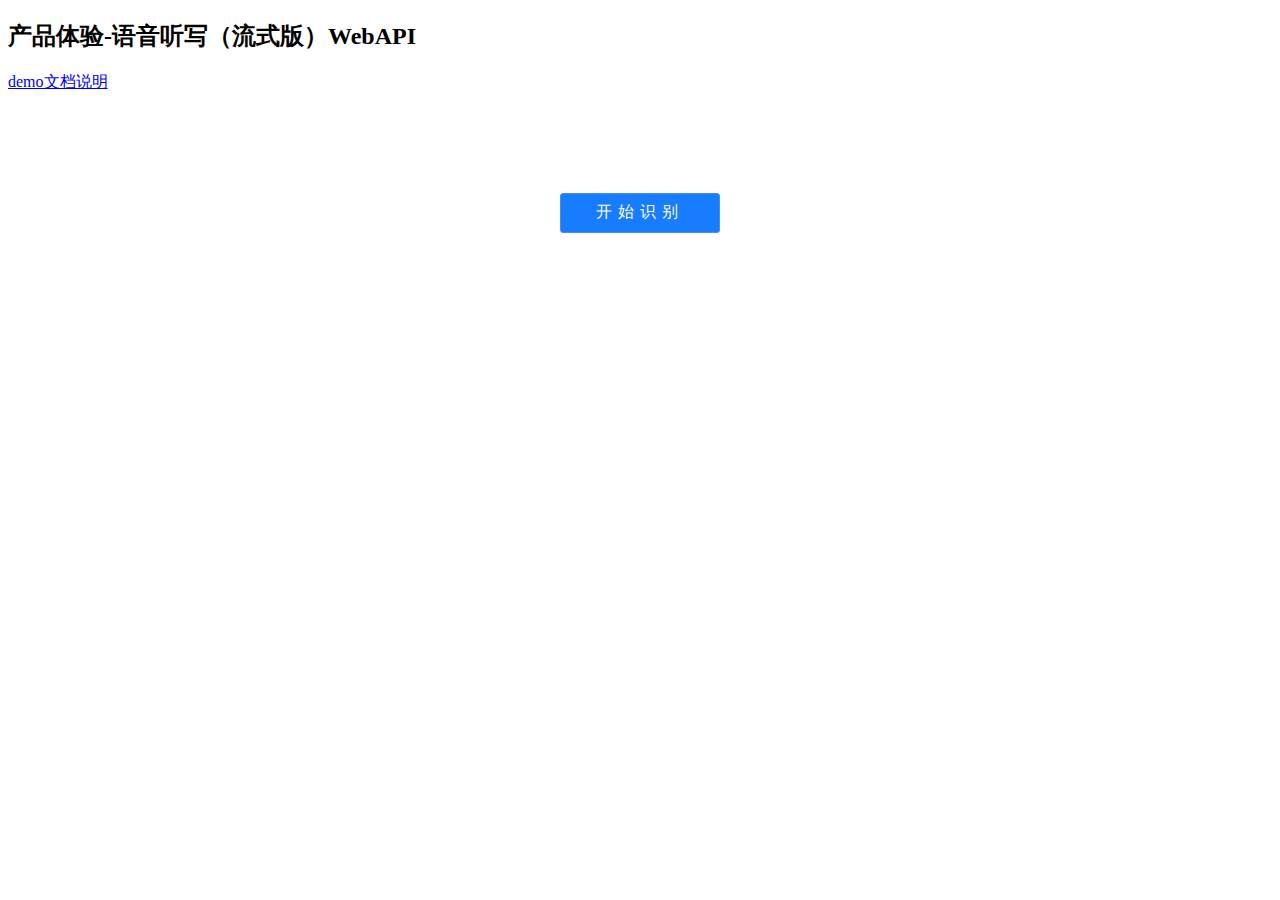
<file: templates/index.html>
<!--
 * @Autor: lycheng
 * @Date: 2020-01-03 11:19:40
 -->
<!DOCTYPE html>
<html lang="en">
<head>
  <meta charset="UTF-8">
  <meta name="viewport" content="width=device-width, initial-scale=1.0">
  <meta http-equiv="X-UA-Compatible" content="ie=edge">
  <title>语音听写（流式版）WebAPI demo</title>
  <link href="../static/css/index.css" rel="stylesheet" type="text/css"/>
</head>
<body>
  <div class="service-item service-item-taste">
    <h2 class="service-item-title">产品体验-语音听写（流式版）WebAPI</h2>
    <a href="/doc" target="_blank">demo文档说明</a>
    <div class="service-item-content service-item-taste-content">
      <div class="taste-content">
        <button class="taste-button ready-button" id="taste_button">开始识别</button>
      </div>
      <div class="start-taste">
        <div class="start-taste-left">
          <div class="time-box">
            <span class="start-taste-line">
              <hr class="hr hr1">
              <hr class="hr hr2">
              <hr class="hr hr3">
              <hr class="hr hr4">
              <hr class="hr hr5">
              <hr class="hr hr6">
              <hr class="hr hr7">
              <hr class="hr hr8">
              <hr class="hr hr9">
              <hr class="hr hr10">
            </span>
            <span class="total-time"><span class="used-time">00: 00</span> / 01: 00</span>
          </div>
          <div class="start-taste-button">
            <button class="taste-button start-button">结束识别</button>
          </div>
        </div>
        <div class="output-box" id="result_output"></div>
      </div>
    </div>
  </div>
  <script src="../static/js/hmac-sha256.js"></script>
<!--  <script src="../static/js/base64js.js"></script>-->
  <script src="../static/js/enc-base64-min.js"></script>
  <script src="../static/js/jquery.js"></script>
  <script src="../static/js/index.js" ></script>
</body>
</html>
</file>
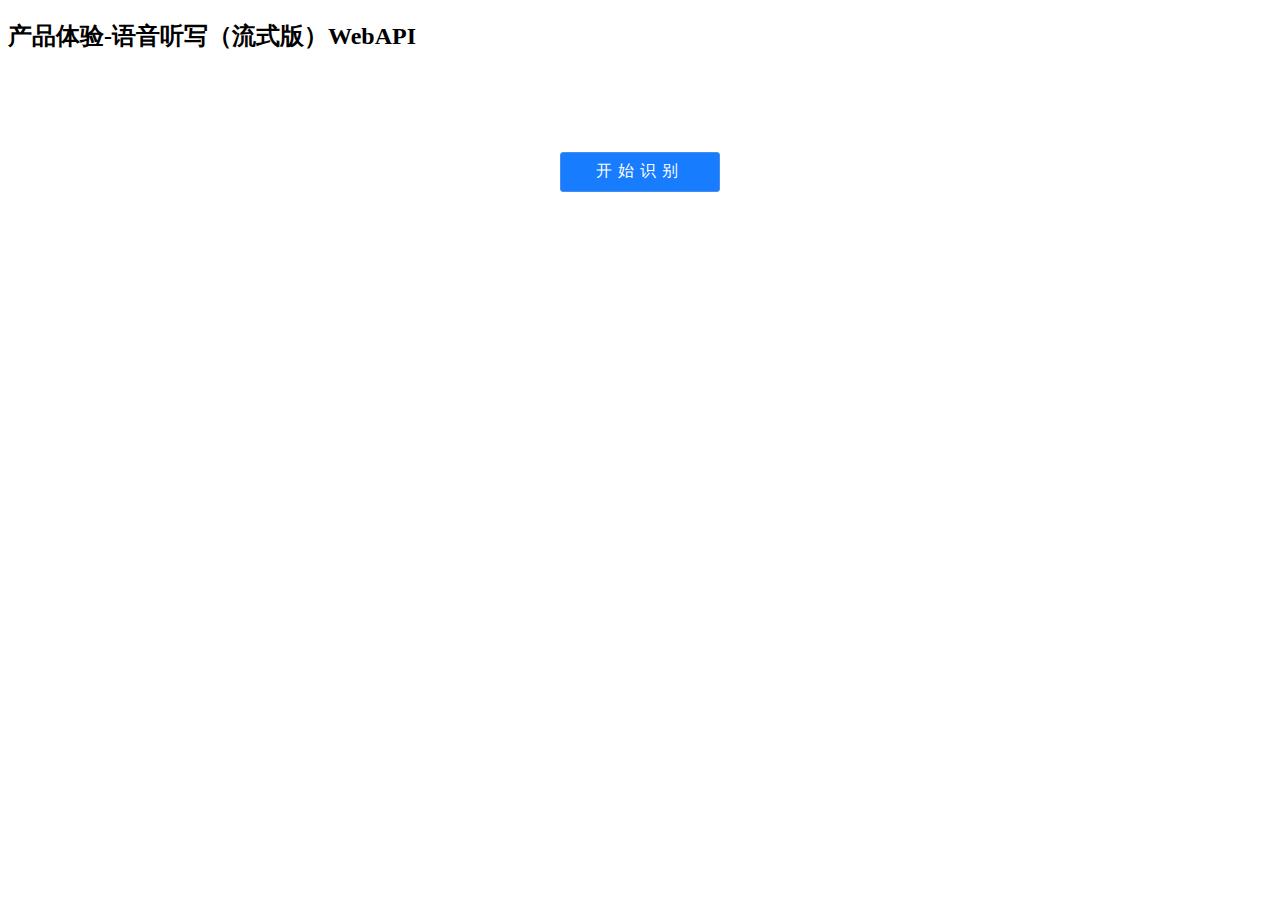
<file: templates/index1.html>
<!--
 * @Autor: lycheng
 * @Date: 2020-01-03 11:19:40
 -->
<!DOCTYPE html>
<html lang="en">
<head>
  <meta charset="UTF-8">
  <meta name="viewport" content="width=device-width, initial-scale=1.0">
  <meta http-equiv="X-UA-Compatible" content="ie=edge">
  <title>语音听写（流式版）WebAPI demo</title>
  <link href="../static/css/index.css" rel="stylesheet" type="text/css"/>
</head>
<body>
  <div class="service-item service-item-taste">
    <h2 class="service-item-title">产品体验-语音听写（流式版）WebAPI</h2>
    <div class="service-item-content service-item-taste-content">
      <div class="taste-content">
        <button class="taste-button ready-button" id="taste_button">开始识别</button>
      </div>
      <div class="start-taste">
        <div class="start-taste-left">
          <div class="time-box">
            <span class="start-taste-line">
              <hr class="hr hr1">
              <hr class="hr hr2">
              <hr class="hr hr3">
              <hr class="hr hr4">
              <hr class="hr hr5">
              <hr class="hr hr6">
              <hr class="hr hr7">
              <hr class="hr hr8">
              <hr class="hr hr9">
              <hr class="hr hr10">
            </span>
            <span class="total-time"><span class="used-time">00: 00</span> / 01: 00</span>
          </div>
          <div class="start-taste-button">
            <button class="taste-button start-button">结束识别</button>
          </div>
        </div>
        <div class="output-box" id="result_output"></div>
      </div>
    </div>
  </div>
  <script src=../static/js/RecordRTC.js></script>
  <script src="../static/js/jquery.js"></script>
  <script src="../static/js/index1.js" ></script>
</body>
</html>
</file>
<file: static/css/index.css>
.service-item-taste button {
  cursor: pointer;
}

.service-item-taste .taste-button {
  background: #187cff;
  border: 1px solid;
  border-color: #478eea;
  color: #fff;
  text-align: center;
  border-radius: 3px;
}

.service-item-taste .taste-header .dialect-select {
  margin-left: 20px;
  height: 26px;
}

.service-item-taste .taste-header .dialect {
  margin-left: 20px;
  height: 26px;
  line-height: 26px;
  display: none;
}

.service-item-taste .taste-header a {
  border: none;
  border-radius: 4px;
  color: #fff;
  height: 26px;
  width: 100px;
  float: right;
  text-align: center;
  line-height: 26px;
}

.service-item-taste .taste-content {
  display: -ms-flexbox;
  display: flex;
  -ms-flex-align: center;
  align-items: center;
  margin-top: 100px;
}

.service-item-taste .start-taste {
  margin-top: 30px;
  display: none;
  -ms-flex-pack: justify;
  justify-content: space-between;
}
.service-item-taste .start-taste.flex-display-1{
  display: flex;
}

.service-item-taste .start-taste .start-taste-left {
  width: 40%;
  margin-left: 30px;
}

.service-item-taste .start-taste .start-taste-left .time-box {
  margin-top: 40px;
  display: -ms-flexbox;
  display: flex;
  -ms-flex-pack: center;
  justify-content: center;
}

.service-item-taste .start-taste .start-taste-left .time-box .total-time {
  margin-left: 20px;
}

.service-item-taste .start-taste .start-taste-left .time-box .start-taste-line {
  display: inline-block;
  margin-right: 20px;
}

.service-item-taste .start-taste .start-taste-left .time-box .start-taste-line hr {
  background-color: #187cff;
  width: 3px;
  height: 10px;
  margin: 0 5px;
  display: inline-block;
  border: none;
}

.service-item-taste .start-taste .start-taste-left .start-taste-button {
  display: -ms-flexbox;
  display: flex;
  margin-top: 70px;
}

.service-item-taste .start-taste .output-box {
  height: 200px;
  overflow: auto;
  background: #f0f0f0;
  width: 50%;
  line-height: 1.5;
  padding-left: 10px;
  padding-top: 10px;
}

.hr {
  animation: note 0.2s ease-in-out;
  animation-iteration-count: infinite;
  animation-direction: alternate;
}

.hr1 {
  animation-delay: -1s;
}

.hr2 {
  animation-delay: -0.9s;
}

.hr3 {
  animation-delay: -0.8s;
}

.hr4 {
  animation-delay: -0.7s;
}

.hr5 {
  animation-delay: -0.6s;
}

.hr6 {
  animation-delay: -0.5s;
}

.hr7 {
  animation-delay: -0.4s;
}

.hr8 {
  animation-delay: -0.3s;
}

.hr9 {
  animation-delay: -0.2s;
}

.hr10 {
  animation-delay: -0.1s;
}

@keyframes note {
  from {
    transform: scaleY(1);
  }
  to {
    transform: scaleY(4);
  }
}

.ready-button,
.start-button {
  margin: 0 auto;
  height: 40px;
  width: 160px;
  font-size: 16px;
  letter-spacing: 6px;
}

.taste-button:hover {
  background: #0b99ff;
}
</file>
